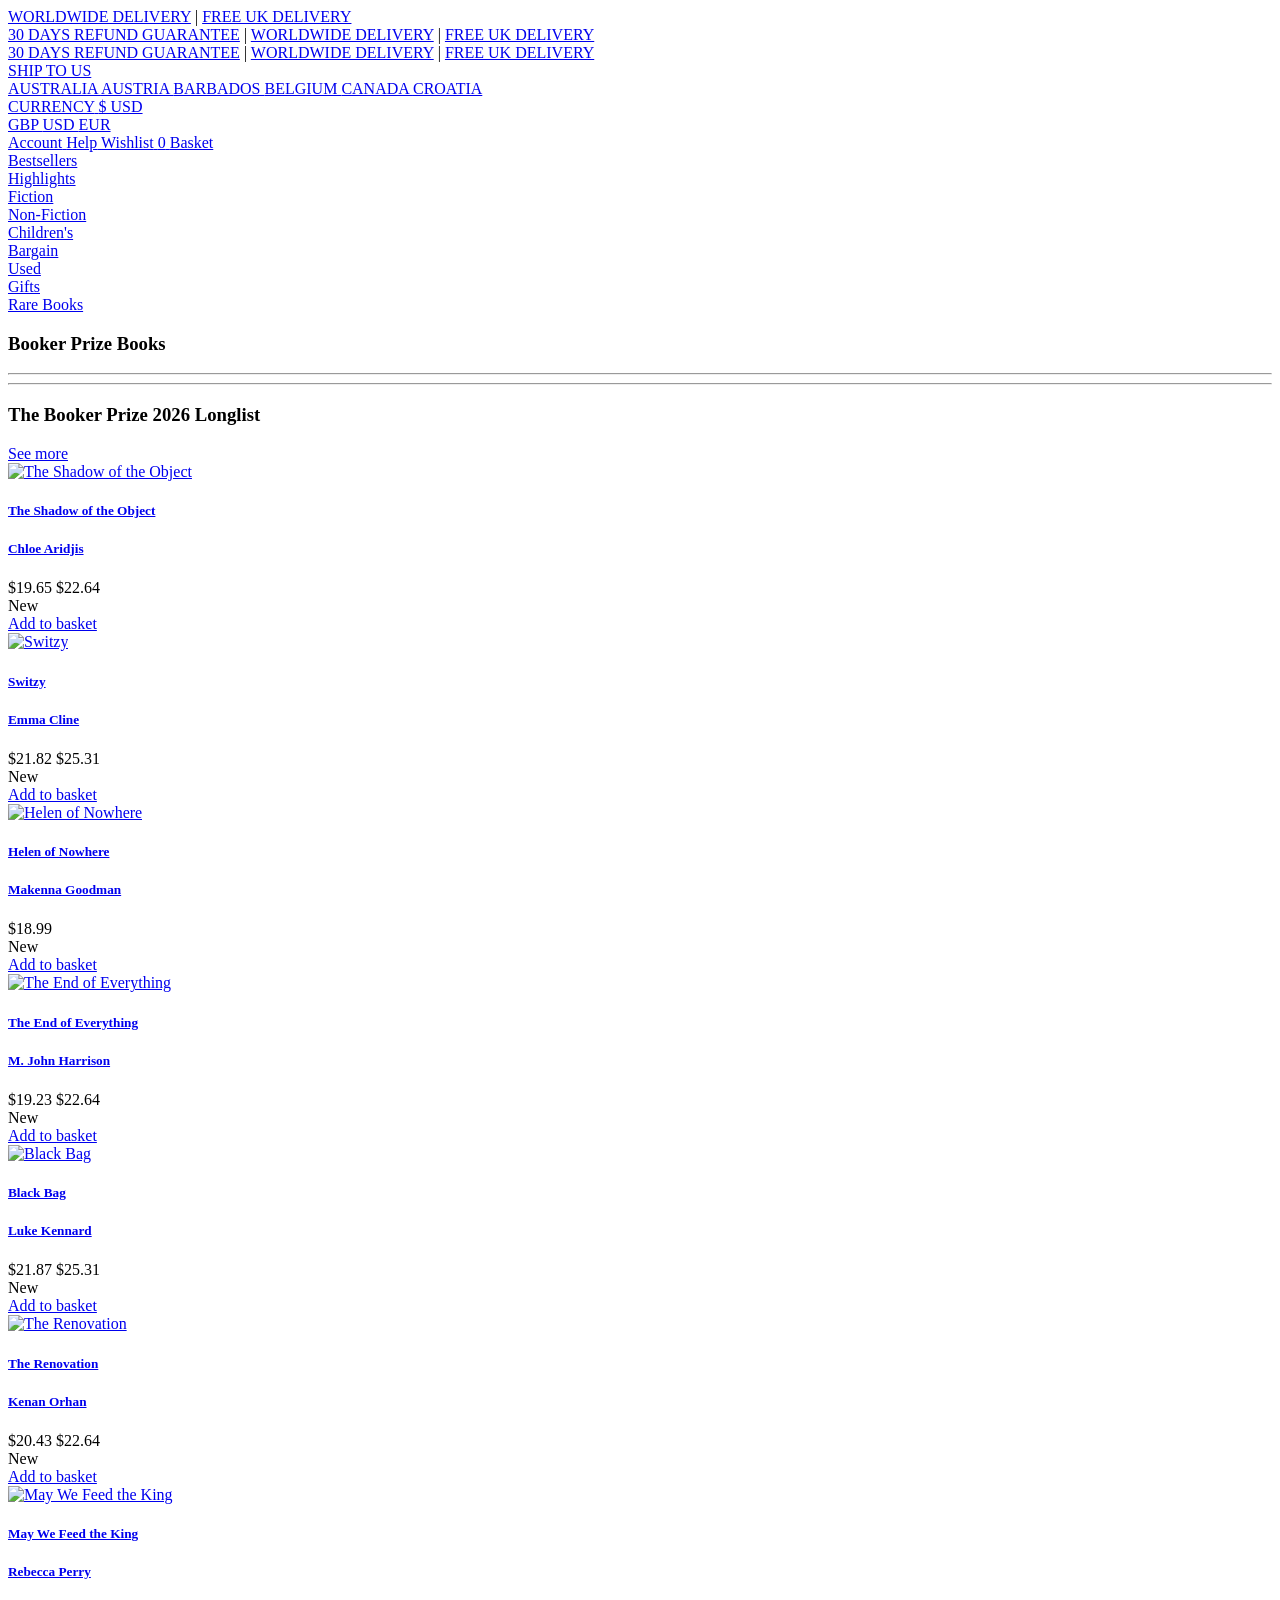
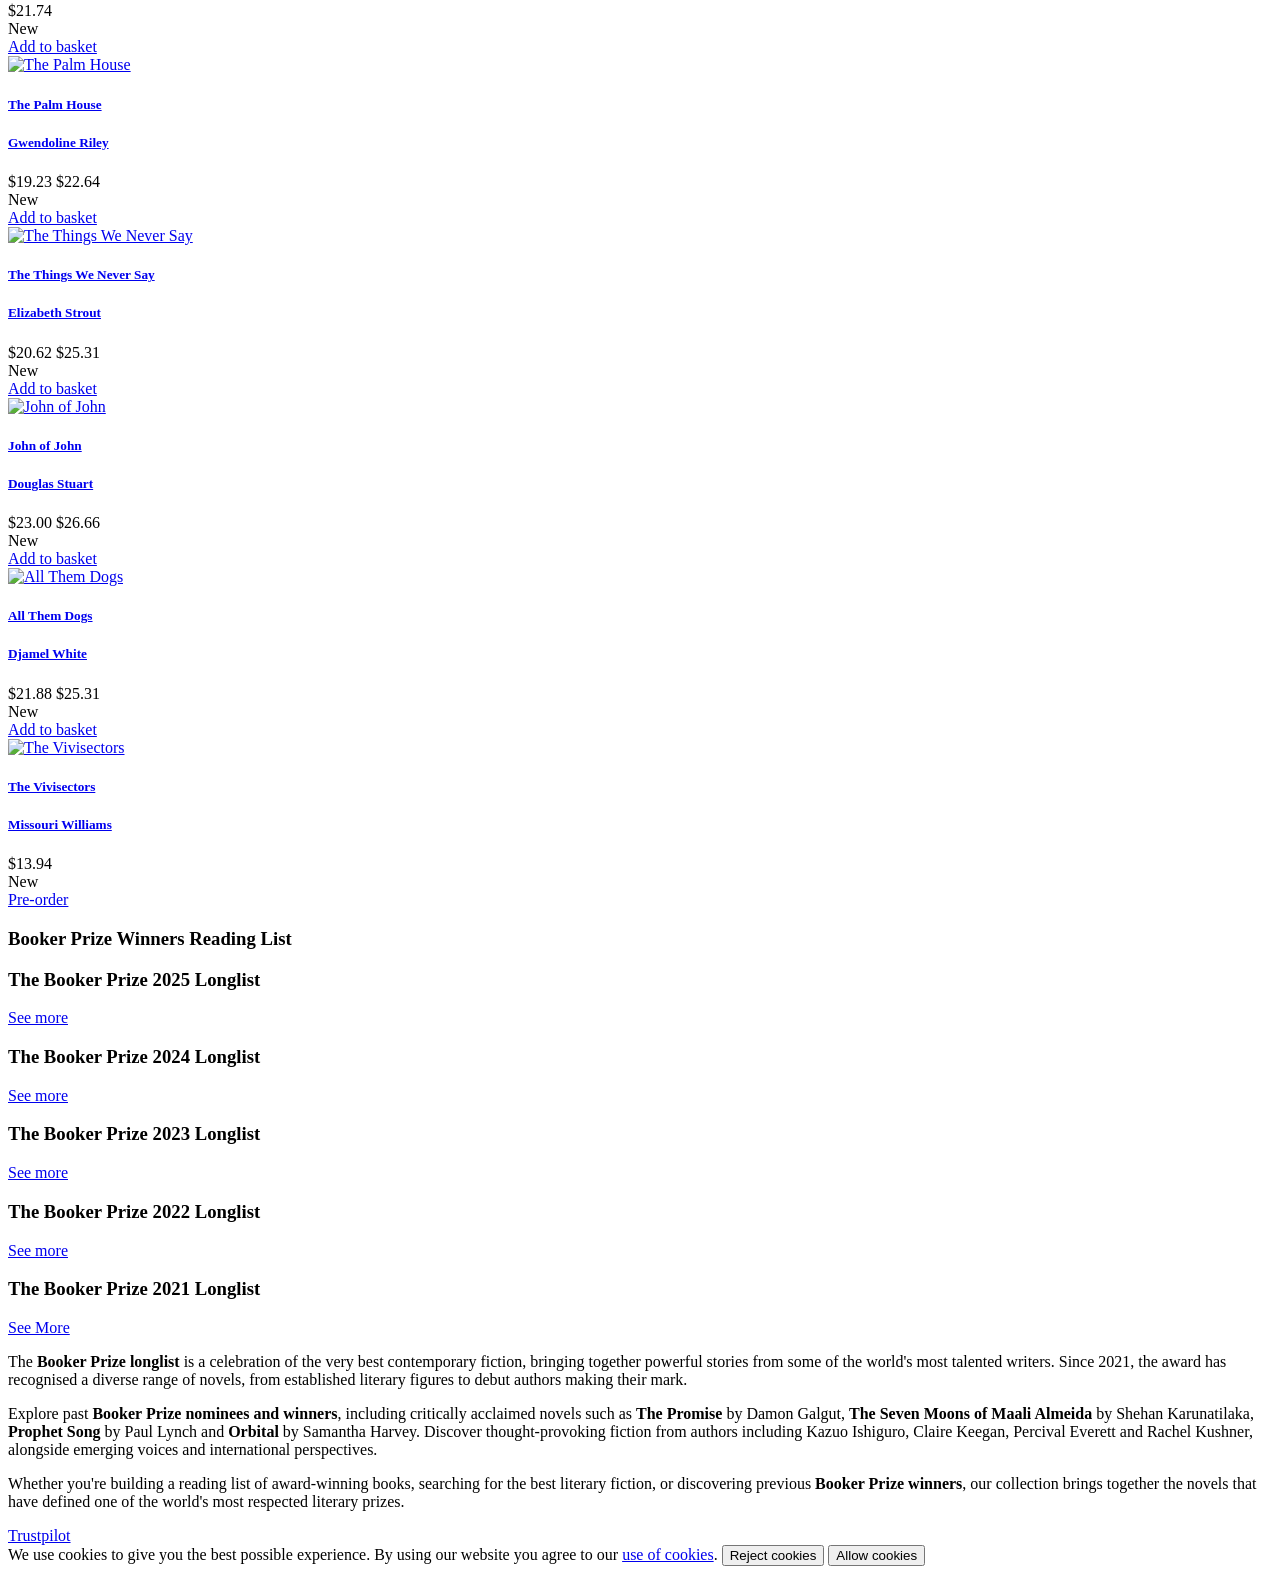
<file: tests/fixtures/listing_campaign.html>
<!DOCTYPE html>
<html lang="en">
<head>
<meta content="uNuBPBlLo1VbWaFJhHWFvzXn100iC40jGUPcUmsI" name="csrf-token"/>
<title>Booker Prize Books | Awesome Books</title>
<link href="https://www.awesomebooks.com/campaign/booker-prize-books" rel="canonical"/>
</head>
<body class="about">
<header class="u-header u-header-left-aligned-nav" id="header">
<div class="u-header__section">
<div class="row">
<div class="col-12">
<div class="top-bar bg-black text-white d-flex align-items-center">
<div class="container-fluid px-0">
<div class="d-flex justify-content-center d-sm-none messages-small">
<a class="message text-decoration-none text-white" href="https://www.awesomebooks.com/help/shipping">WORLDWIDE DELIVERY</a>
<span class="separator">|</span>
<a class="message text-decoration-none text-white" href="https://www.awesomebooks.com/help/shipping">FREE UK DELIVERY</a>
</div>
<div class="d-none d-sm-flex justify-content-between d-lg-none messages-tablet">
<a class="message text-decoration-none text-white" href="https://www.awesomebooks.com/help/returns">30 DAYS REFUND GUARANTEE</a>
<span class="separator">|</span>
<a class="message text-decoration-none text-white" href="https://www.awesomebooks.com/help/shipping">WORLDWIDE DELIVERY</a>
<span class="separator">|</span>
<a class="message text-decoration-none text-white" href="https://www.awesomebooks.com/help/shipping">FREE UK DELIVERY</a>
</div>
<div class="d-none d-lg-flex justify-content-between align-items-center px-3 px-xl-6">
<div class="d-flex align-items-center messages-left justify-content-between">
<a class="message text-decoration-none text-white" href="https://www.awesomebooks.com/help/returns">30 DAYS REFUND GUARANTEE</a>
<span class="separator">|</span>
<a class="message text-decoration-none text-white" href="https://www.awesomebooks.com/help/shipping">WORLDWIDE DELIVERY</a>
<span class="separator">|</span>
<a class="message text-decoration-none text-white" href="https://www.awesomebooks.com/help/shipping">FREE UK DELIVERY</a>
</div>
<div class="user-options d-flex align-items-center py-2 ship-to-address">
<div class="dropdown">
<a aria-expanded="false" aria-haspopup="true" class="dropdown-toggle ship-to text-white text-decoration-none d-flex align-items-center" data-toggle="dropdown" href="#" id="shipToDropdown">
<span>SHIP TO US</span>
<i class="flag-icon flag-icon-selected flag-icon-us align-middle"></i>
</a>
<div aria-labelledby="shipToDropdown" class="dropdown-menu mt-1 p-0">
<a class="dropdown-item d-flex align-items-center" href="https://www.awesomebooks.com/changeLocation/AU">
<i class="flag-icon flag-icon-selected flag-icon-au mr-2 align-middle"></i>
 AUSTRALIA
 </a>
<a class="dropdown-item d-flex align-items-center" href="https://www.awesomebooks.com/changeLocation/AT">
<i class="flag-icon flag-icon-selected flag-icon-at mr-2 align-middle"></i>
 AUSTRIA
 </a>
<a class="dropdown-item d-flex align-items-center" href="https://www.awesomebooks.com/changeLocation/BB">
<i class="flag-icon flag-icon-selected flag-icon-bb mr-2 align-middle"></i>
 BARBADOS
 </a>
<a class="dropdown-item d-flex align-items-center" href="https://www.awesomebooks.com/changeLocation/BE">
<i class="flag-icon flag-icon-selected flag-icon-be mr-2 align-middle"></i>
 BELGIUM
 </a>
<a class="dropdown-item d-flex align-items-center" href="https://www.awesomebooks.com/changeLocation/CA">
<i class="flag-icon flag-icon-selected flag-icon-ca mr-2 align-middle"></i>
 CANADA
 </a>
<a class="dropdown-item d-flex align-items-center" href="https://www.awesomebooks.com/changeLocation/HR">
<i class="flag-icon flag-icon-selected flag-icon-hr mr-2 align-middle"></i>
 CROATIA
 </a>
</div>
</div>
<div class="dropdown">
<a aria-expanded="false" aria-haspopup="true" class="dropdown-toggle currency text-white text-decoration-none d-flex align-items-center" data-toggle="dropdown" href="#" id="currencyDropdown">
<span>CURRENCY</span>
<span>
 $
 USD
 </span>
</a>
<div aria-labelledby="currencyDropdown" class="dropdown-menu mt-1 p-0">
<a class="dropdown-item" href="https://www.awesomebooks.com/changecurrency?currency=GBP">
<i class="fas fa-pound-sign"></i> GBP
 </a>
<a class="dropdown-item active font-weight-bold" href="https://www.awesomebooks.com/changecurrency?currency=USD">
<i class="fas fa-dollar-sign"></i> USD
 </a>
<a class="dropdown-item" href="https://www.awesomebooks.com/changecurrency?currency=EUR">
<i class="fas fa-euro-sign"></i> EUR
 </a>
</div>
</div>
</div>
</div>
</div>
</div> </div>
</div>
<div class="orange-header flex-header">
<div class="desktop-layout d-none d-lg-flex align-items-center justify-content-between">
<div class="logo-wrapper">
<a aria-label="AwesomeBooks" href="https://www.awesomebooks.com">
</a>
</div>
<div class="d-flex justify-content-center search-bar-wrapper">
<div id="autocomplete-default"></div>
<div class="result-ajax-search" id="alhits-default"></div> </div>
<div class="right-group d-flex align-items-center">
<div class="account-icons d-flex align-items-center">
<a class="icon-link" href="https://www.awesomebooks.com/login">
<span class="icon-svg user-svg-placeholder">
</span>
<span class="icon-text">Account</span>
</a>
<a class="icon-link help-icon" href="https://www.awesomebooks.com/about-us/contact">
<span class="icon-svg help-svg-placeholder">
</span>
<span class="icon-text">Help</span>
</a>
<a class="icon-link" href="https://www.awesomebooks.com/myaccount/wishlist">
<span class="icon-svg wishlist-svg-placeholder">
</span>
<span class="icon-text">Wishlist</span>
</a>
<a class="icon-link" href="https://www.awesomebooks.com/my-basket">
<span class="cart-icon-wrapper">
<span class="cart-badge">0</span>
</span>
<span class="icon-text">Basket</span>
</a>
</div> </div>
</div>
</div>
<div class="row desktop-nav-row d-none d-lg-flex">
<div class="col-12">
<div class="d-flex align-items-center justify-content-between h-100 px-3 px-xl-6">
<div class="nav-menu-section" data-nav-scroller="">
<button aria-label="Scroll menu backwards" class="nav-scroll-btn nav-scroll-btn--prev" data-nav-scroll="prev" hidden="" type="button">
</button>
<div class="nav-menu-viewport" data-nav-scroller-viewport="">
<div class="desktop-nav-menu d-flex align-items-center flex-wrap gap-1"><div class="container-fluid p-0"><div class="d-flex align-items-center flex-wrap gap-2 gap-md-3 gap-lg-4"><div class="position-relative dropdown"><a class="nav-item text-decoration-none d-flex align-items-center justify-content-center" href="https://www.awesomebooks.com/books/bestsellers">Bestsellers</a></div><div class="position-relative dropdown"><a aria-expanded="false" class="nav-item text-decoration-none d-flex align-items-center justify-content-center" data-bs-toggle="dropdown" href="#" id="menu-4" role="button">Highlights</a></div><div class="position-relative dropdown"><a aria-expanded="false" class="nav-item text-decoration-none d-flex align-items-center justify-content-center" data-bs-toggle="dropdown" href="javascript:;" id="menu-2" role="button">Fiction</a></div><div class="position-relative dropdown"><a aria-expanded="false" class="nav-item text-decoration-none d-flex align-items-center justify-content-center" data-bs-toggle="dropdown" href="javascript:;" id="menu-6" role="button">Non-Fiction</a></div><div class="position-relative dropdown"><a aria-expanded="false" class="nav-item text-decoration-none d-flex align-items-center justify-content-center" data-bs-toggle="dropdown" href="javascript:;" id="menu-5" role="button">Children's</a></div><div class="position-relative dropdown"><a class="nav-item text-decoration-none d-flex align-items-center justify-content-center" href="https://www.awesomebooks.com/books/bargain">Bargain</a></div><div class="position-relative dropdown"><a class="nav-item text-decoration-none d-flex align-items-center justify-content-center" href="https://www.awesomebooks.com/used-books">Used</a></div><div class="position-relative dropdown"><a class="nav-item text-decoration-none d-flex align-items-center justify-content-center" href="https://www.awesomebooks.com/books/category/8561/gifts">Gifts</a></div><div class="position-relative dropdown"><a aria-expanded="false" class="nav-item text-decoration-none d-flex align-items-center justify-content-center" data-bs-toggle="dropdown" href="javascript:;" id="menu-118" role="button">Rare Books</a></div></div></div></div>
</div>
<button aria-label="Scroll menu forwards" class="nav-scroll-btn nav-scroll-btn--next" data-nav-scroll="next" hidden="" type="button">
</button>
</div>
<div class="right-buttons-section d-flex align-items-center">
<a class="d-flex align-items-center justify-content-center text-decoration-none" href="https://www.awesomebooks.com/our-purpose">
</a> <a class="d-flex align-items-center justify-content-center text-decoration-none" href="https://uk.trustpilot.com/review/www.awesomebooks.com" target="_blank">
</a>
</div>
</div>
</div>
</div>
<div class="row mobile-search-row d-flex d-lg-none px-3 py-2">
<div class="col-12">
<div id="autocomplete-default"></div>
<div class="result-ajax-search" id="alhits-default"></div> </div>
</div>
</div>
</header>
<main id="content" role="main">
<div class="mobile-footer-row d-flex d-lg-none align-items-center justify-content-center">
<div class="d-flex align-items-center justify-content-center">
<a class="d-flex align-items-center justify-content-center text-decoration-none" href="https://www.awesomebooks.com/our-purpose">
</a> </div>
<div class="d-flex align-items-center justify-content-center">
<a class="d-flex align-items-center justify-content-center text-decoration-none" href="https://uk.trustpilot.com/review/www.awesomebooks.com" target="_blank">
</a>
</div>
</div>
<div class="container pt-3">
<div class="d-flex justify-content-center">
<div class="col-12 col-wd-12gdot5">
<div class="d-block mb-3 text-center">
<h3 class="font-size-25 mb-2 mb-md-0"> Booker Prize Books</h3>
</div>
<hr/>
<hr/>
<div class="mb-2">
<div class="position-relative product_one_line_widget">
<div class="col-12 d-flex flex-column justify-content-start flex-md-row justify-content-md-between border-bottom border-color-1 mb-2">
<h3 class="mb-0 pb-1 font-size-22">The Booker Prize 2026 Longlist</h3>
<a class="js-next bottom-0 pb-1 font-size-17 bottom-10 right-0 small" href="https://www.awesomebooks.com/books/category/9410/The%20Booker%20Prize%202026%20Longlist">
 See more</a>
</div>
<div class="js-slick-carousel u-slick position-static overflow-hidden u-slick-overflow-visble pb-7 pt-2 px-1" data-arrow-left-classes="slick-prev z-index-9" data-arrow-right-classes="slick-next" data-arrows-classes="position-absolute top-0 font-size-17 u-slick__arrow-normal top-10" data-pagi-classes="text-center right-0 bottom-1 left-0 u-slick__pagination u-slick__pagination--long mb-0 z-index-n1 mt-3 mt-md-0" data-responsive='[{
 "breakpoint": 1400,
 "settings": { "slidesToShow": 6 }
 }, {
 "breakpoint": 1200,
 "settings": {
 "slidesToShow": 4
 }
 }, {
 "breakpoint": 992,
 "settings": {
 "slidesToShow": 3
 }
 }, {
 "breakpoint": 768,
 "settings": {
 "slidesToShow": 2
 }
 }, {
 "breakpoint": 554,
 "settings": {
 "slidesToShow": 2
 }
 }]' data-slides-scroll="1" data-slides-show="6">
<div class="js-slide products-group">
<div class="product-book text-center">
<div class="product-item__outer h-100">
<div class="product-item__inner px-wd-4 p-2 p-md-3">
<div class="product-item__body pb-xl-2">
<div class="mb-2 overflow-hidden text-center">
<a class="d-block product-cover-link" href="https://www.awesomebooks.com/book/9781784746377/the-shadow-of-the-object">
<div>
<img alt="The Shadow of the Object" class="lazyload text-center" data-sizes="auto" data-src="https://d32vymxhv9fq6b.cloudfront.net/images/books/medium/97817/9781784746377.jpg"/>
</div>
</a>
</div>
<h5 class="mb-1 product-item__title book_title">
<a class="font-weight-bold product-title-link" href="https://www.awesomebooks.com/book/9781784746377/the-shadow-of-the-object">The Shadow of the Object</a></h5>
<h5 class="mb-1 product-item__title book_author">
<a href="https://www.awesomebooks.com/search/advanced?q=Chloe+Aridjis">Chloe Aridjis</a>
</h5>
<div class="rating mb-1">
<div class="d-inline-flex align-items-center small font-size-12 text-lh-1"></div>
</div>
<div class="mb-2 product-price">
<span class="font-weight-bolder mr-2">
 $19.65
 </span>
<span class="rrp"> $22.64</span>
</div>
<div class="product-condation mb-2">
<span class="">
 New
 </span>
</div>
<div class="item-action product-item-actions">
<a class="btn small add-to-basket transition-3d-hover text-decoration-none" data-brand="Chloe Aridjis" data-condition="New" data-currency="USD" data-isbn="9781784746377" data-listid="0" data-listname="The Booker Prize 2026 Longlist" data-price="14.74" data-ref="grid-view" data-show-related="false" data-title="The Shadow of the Object" data-type="Book" href="https://www.awesomebooks.com/basket/addean/9781784746377" rel="nofollow">
 Add to basket
 </a>
</div>
</div>
</div>
</div>
</div>
</div>
<div class="js-slide products-group">
<div class="product-book text-center">
<div class="product-item__outer h-100">
<div class="product-item__inner px-wd-4 p-2 p-md-3">
<div class="product-item__body pb-xl-2">
<div class="mb-2 overflow-hidden text-center">
<a class="d-block product-cover-link" href="https://www.awesomebooks.com/book/9781784746643/switzy">
<div>
<img alt="Switzy" class="lazyload text-center" data-sizes="auto" data-src="https://d32vymxhv9fq6b.cloudfront.net/images/books/medium/97817/9781784746643.jpg"/>
</div>
</a>
</div>
<h5 class="mb-1 product-item__title book_title">
<a class="font-weight-bold product-title-link" href="https://www.awesomebooks.com/book/9781784746643/switzy">Switzy</a></h5>
<h5 class="mb-1 product-item__title book_author">
<a href="https://www.awesomebooks.com/search/advanced?q=Emma+Cline">Emma Cline</a>
</h5>
<div class="rating mb-1">
<div class="d-inline-flex align-items-center small font-size-12 text-lh-1">
<span class="text-warning mr-2" title="">
<span class="fa-stack">
<i class="far fa-star fa-stack-1x"></i>
<i class="fas fa-star fa-stack-1x"></i>
</span>
<span class="fa-stack">
<i class="far fa-star fa-stack-1x"></i>
<i class="fas fa-star fa-stack-1x"></i>
</span>
<span class="fa-stack">
<i class="far fa-star fa-stack-1x"></i>
<i class="fas fa-star fa-stack-1x"></i>
</span>
<span class="fa-stack">
<i class="far fa-star fa-stack-1x"></i>
<i class="fas fa-star fa-stack-1x"></i>
</span>
<span class="fa-stack">
<i class="far fa-star fa-stack-1x"></i>
<i class="fas fa-star-half fa-stack-1x"></i>
</span>
</span>
</div>
</div>
<div class="mb-2 product-price">
<span class="font-weight-bolder mr-2">
 $21.82
 </span>
<span class="rrp"> $25.31</span>
</div>
<div class="product-condation mb-2">
<span class="">
 New
 </span>
</div>
<div class="item-action product-item-actions">
<a class="btn small add-to-basket transition-3d-hover text-decoration-none" data-brand="Emma Cline" data-condition="New" data-currency="USD" data-isbn="9781784746643" data-listid="0" data-listname="The Booker Prize 2026 Longlist" data-price="16.37" data-ref="grid-view" data-show-related="false" data-title="Switzy" data-type="Book" href="https://www.awesomebooks.com/basket/addean/9781784746643" rel="nofollow">
 Add to basket
 </a>
</div>
</div>
</div>
</div>
</div>
</div>
<div class="js-slide products-group">
<div class="product-book text-center">
<div class="product-item__outer h-100">
<div class="product-item__inner px-wd-4 p-2 p-md-3">
<div class="product-item__body pb-xl-2">
<div class="mb-2 overflow-hidden text-center">
<a class="d-block product-cover-link" href="https://www.awesomebooks.com/book/9781804272206/helen-of-nowhere">
<div>
<img alt="Helen of Nowhere" class="lazyload text-center" data-sizes="auto" data-src="https://d32vymxhv9fq6b.cloudfront.net/images/books/medium/97818/9781804272206.jpg"/>
</div>
</a>
</div>
<h5 class="mb-1 product-item__title book_title">
<a class="font-weight-bold product-title-link" href="https://www.awesomebooks.com/book/9781804272206/helen-of-nowhere">Helen of Nowhere</a></h5>
<h5 class="mb-1 product-item__title book_author">
<a href="https://www.awesomebooks.com/search/advanced?q=Makenna+Goodman">Makenna Goodman</a>
</h5>
<div class="rating mb-1">
<div class="d-inline-flex align-items-center small font-size-12 text-lh-1"></div>
</div>
<div class="mb-2 product-price">
<span class="font-weight-bolder mr-2">
 $18.99
 </span>
</div>
<div class="product-condation mb-2">
<span class="">
 New
 </span>
</div>
<div class="item-action product-item-actions">
<a class="btn small add-to-basket transition-3d-hover text-decoration-none" data-brand="Makenna Goodman" data-condition="New" data-currency="USD" data-isbn="9781804272206" data-listid="0" data-listname="The Booker Prize 2026 Longlist" data-price="14.25" data-ref="grid-view" data-show-related="false" data-title="Helen of Nowhere" data-type="Book" href="https://www.awesomebooks.com/basket/addean/9781804272206" rel="nofollow">
 Add to basket
 </a>
</div>
</div>
</div>
</div>
</div>
</div>
<div class="js-slide products-group">
<div class="product-book text-center">
<div class="product-item__outer h-100">
<div class="product-item__inner px-wd-4 p-2 p-md-3">
<div class="product-item__body pb-xl-2">
<div class="mb-2 overflow-hidden text-center">
<a class="d-block product-cover-link" href="https://www.awesomebooks.com/book/9781800812949/the-end-of-everything">
<div>
<img alt="The End of Everything" class="lazyload text-center" data-sizes="auto" data-src="https://d32vymxhv9fq6b.cloudfront.net/images/books/medium/97818/9781800812949.jpg"/>
</div>
</a>
</div>
<h5 class="mb-1 product-item__title book_title">
<a class="font-weight-bold product-title-link" href="https://www.awesomebooks.com/book/9781800812949/the-end-of-everything">The End of Everything</a></h5>
<h5 class="mb-1 product-item__title book_author">
<a href="https://www.awesomebooks.com/search/advanced?q=M.+John+Harrison">M. John Harrison</a>
</h5>
<div class="rating mb-1">
<div class="d-inline-flex align-items-center small font-size-12 text-lh-1"></div>
</div>
<div class="mb-2 product-price">
<span class="font-weight-bolder mr-2">
 $19.23
 </span>
<span class="rrp"> $22.64</span>
</div>
<div class="product-condation mb-2">
<span class="">
 New
 </span>
</div>
<div class="item-action product-item-actions">
<a class="btn small add-to-basket transition-3d-hover text-decoration-none" data-brand="M. John Harrison" data-condition="New" data-currency="USD" data-isbn="9781800812949" data-listid="0" data-listname="The Booker Prize 2026 Longlist" data-price="14.43" data-ref="grid-view" data-show-related="false" data-title="The End of Everything" data-type="Book" href="https://www.awesomebooks.com/basket/addean/9781800812949" rel="nofollow">
 Add to basket
 </a>
</div>
</div>
</div>
</div>
</div>
</div>
<div class="js-slide products-group">
<div class="product-book text-center">
<div class="product-item__outer h-100">
<div class="product-item__inner px-wd-4 p-2 p-md-3">
<div class="product-item__body pb-xl-2">
<div class="mb-2 overflow-hidden text-center">
<a class="d-block product-cover-link" href="https://www.awesomebooks.com/book/9781399826112/black-bag">
<div>
<img alt="Black Bag" class="lazyload text-center" data-sizes="auto" data-src="https://d32vymxhv9fq6b.cloudfront.net/images/books/medium/97813/9781399826112.jpg"/>
</div>
</a>
</div>
<h5 class="mb-1 product-item__title book_title">
<a class="font-weight-bold product-title-link" href="https://www.awesomebooks.com/book/9781399826112/black-bag">Black Bag</a></h5>
<h5 class="mb-1 product-item__title book_author">
<a href="https://www.awesomebooks.com/search/advanced?q=Luke+Kennard">Luke Kennard</a>
</h5>
<div class="rating mb-1">
<div class="d-inline-flex align-items-center small font-size-12 text-lh-1">
<span class="text-warning mr-2" title="">
<span class="fa-stack">
<i class="far fa-star fa-stack-1x"></i>
<i class="fas fa-star fa-stack-1x"></i>
</span>
<span class="fa-stack">
<i class="far fa-star fa-stack-1x"></i>
<i class="fas fa-star fa-stack-1x"></i>
</span>
<span class="fa-stack">
<i class="far fa-star fa-stack-1x"></i>
<i class="fas fa-star fa-stack-1x"></i>
</span>
<span class="fa-stack">
<i class="far fa-star fa-stack-1x"></i>
<i class="fas fa-star-half fa-stack-1x"></i>
</span>
<span class="fa-stack">
<i class="far fa-star fa-stack-1x"></i>
</span>
</span>
</div>
</div>
<div class="mb-2 product-price">
<span class="font-weight-bolder mr-2">
 $21.87
 </span>
<span class="rrp"> $25.31</span>
</div>
<div class="product-condation mb-2">
<span class="">
 New
 </span>
</div>
<div class="item-action product-item-actions">
<a class="btn small add-to-basket transition-3d-hover text-decoration-none" data-brand="Luke Kennard" data-condition="New" data-currency="USD" data-isbn="9781399826112" data-listid="0" data-listname="The Booker Prize 2026 Longlist" data-price="16.41" data-ref="grid-view" data-show-related="false" data-title="Black Bag" data-type="Book" href="https://www.awesomebooks.com/basket/addean/9781399826112" rel="nofollow">
 Add to basket
 </a>
</div>
</div>
</div>
</div>
</div>
</div>
<div class="js-slide products-group">
<div class="product-book text-center">
<div class="product-item__outer h-100">
<div class="product-item__inner px-wd-4 p-2 p-md-3">
<div class="product-item__body pb-xl-2">
<div class="mb-2 overflow-hidden text-center">
<a class="d-block product-cover-link" href="https://www.awesomebooks.com/book/9780241745779/the-renovation">
<div>
<img alt="The Renovation" class="lazyload text-center" data-sizes="auto" data-src="https://d32vymxhv9fq6b.cloudfront.net/images/books/medium/97802/9780241745779.jpg"/>
</div>
</a>
</div>
<h5 class="mb-1 product-item__title book_title">
<a class="font-weight-bold product-title-link" href="https://www.awesomebooks.com/book/9780241745779/the-renovation">The Renovation</a></h5>
<h5 class="mb-1 product-item__title book_author">
<a href="https://www.awesomebooks.com/search/advanced?q=Kenan+Orhan">Kenan Orhan</a>
</h5>
<div class="rating mb-1">
<div class="d-inline-flex align-items-center small font-size-12 text-lh-1"></div>
</div>
<div class="mb-2 product-price">
<span class="font-weight-bolder mr-2">
 $20.43
 </span>
<span class="rrp"> $22.64</span>
</div>
<div class="product-condation mb-2">
<span class="">
 New
 </span>
</div>
<div class="item-action product-item-actions">
<a class="btn small add-to-basket transition-3d-hover text-decoration-none" data-brand="Kenan Orhan" data-condition="New" data-currency="USD" data-isbn="9780241745779" data-listid="0" data-listname="The Booker Prize 2026 Longlist" data-price="15.33" data-ref="grid-view" data-show-related="false" data-title="The Renovation" data-type="Book" href="https://www.awesomebooks.com/basket/addean/9780241745779" rel="nofollow">
 Add to basket
 </a>
</div>
</div>
</div>
</div>
</div>
</div>
<div class="js-slide products-group">
<div class="product-book text-center">
<div class="product-item__outer h-100">
<div class="product-item__inner px-wd-4 p-2 p-md-3">
<div class="product-item__body pb-xl-2">
<div class="mb-2 overflow-hidden text-center">
<a class="d-block product-cover-link" href="https://www.awesomebooks.com/book/9781803513867/may-we-feed-the-king">
<div>
<img alt="May We Feed the King" class="lazyload text-center" data-sizes="auto" data-src="https://d32vymxhv9fq6b.cloudfront.net/images/books/medium/97818/9781803513867.jpg"/>
</div>
</a>
</div>
<h5 class="mb-1 product-item__title book_title">
<a class="font-weight-bold product-title-link" href="https://www.awesomebooks.com/book/9781803513867/may-we-feed-the-king">May We Feed the King</a></h5>
<h5 class="mb-1 product-item__title book_author">
<a href="https://www.awesomebooks.com/search/advanced?q=Rebecca+Perry">Rebecca Perry</a>
</h5>
<div class="rating mb-1">
<div class="d-inline-flex align-items-center small font-size-12 text-lh-1">
<span class="text-warning mr-2" title="">
<span class="fa-stack">
<i class="far fa-star fa-stack-1x"></i>
<i class="fas fa-star fa-stack-1x"></i>
</span>
<span class="fa-stack">
<i class="far fa-star fa-stack-1x"></i>
<i class="fas fa-star fa-stack-1x"></i>
</span>
<span class="fa-stack">
<i class="far fa-star fa-stack-1x"></i>
<i class="fas fa-star fa-stack-1x"></i>
</span>
<span class="fa-stack">
<i class="far fa-star fa-stack-1x"></i>
<i class="fas fa-star-half fa-stack-1x"></i>
</span>
<span class="fa-stack">
<i class="far fa-star fa-stack-1x"></i>
</span>
</span>
</div>
</div>
<div class="mb-2 product-price">
<span class="font-weight-bolder mr-2">
 $21.74
 </span>
</div>
<div class="product-condation mb-2">
<span class="">
 New
 </span>
</div>
<div class="item-action product-item-actions">
<a class="btn small add-to-basket transition-3d-hover text-decoration-none" data-brand="Rebecca Perry" data-condition="New" data-currency="USD" data-isbn="9781803513867" data-listid="0" data-listname="The Booker Prize 2026 Longlist" data-price="16.31" data-ref="grid-view" data-show-related="false" data-title="May We Feed the King" data-type="Book" href="https://www.awesomebooks.com/basket/addean/9781803513867" rel="nofollow">
 Add to basket
 </a>
</div>
</div>
</div>
</div>
</div>
</div>
<div class="js-slide products-group">
<div class="product-book text-center">
<div class="product-item__outer h-100">
<div class="product-item__inner px-wd-4 p-2 p-md-3">
<div class="product-item__body pb-xl-2">
<div class="mb-2 overflow-hidden text-center">
<a class="d-block product-cover-link" href="https://www.awesomebooks.com/book/9781035021048/the-palm-house">
<div>
<img alt="The Palm House" class="lazyload text-center" data-sizes="auto" data-src="https://d32vymxhv9fq6b.cloudfront.net/images/books/medium/97810/9781035021048.jpg"/>
</div>
</a>
</div>
<h5 class="mb-1 product-item__title book_title">
<a class="font-weight-bold product-title-link" href="https://www.awesomebooks.com/book/9781035021048/the-palm-house">The Palm House</a></h5>
<h5 class="mb-1 product-item__title book_author">
<a href="https://www.awesomebooks.com/search/advanced?q=Gwendoline+Riley">Gwendoline Riley</a>
</h5>
<div class="rating mb-1">
<div class="d-inline-flex align-items-center small font-size-12 text-lh-1">
<span class="text-warning mr-2" title="">
<span class="fa-stack">
<i class="far fa-star fa-stack-1x"></i>
<i class="fas fa-star fa-stack-1x"></i>
</span>
<span class="fa-stack">
<i class="far fa-star fa-stack-1x"></i>
<i class="fas fa-star fa-stack-1x"></i>
</span>
<span class="fa-stack">
<i class="far fa-star fa-stack-1x"></i>
<i class="fas fa-star fa-stack-1x"></i>
</span>
<span class="fa-stack">
<i class="far fa-star fa-stack-1x"></i>
<i class="fas fa-star-half fa-stack-1x"></i>
</span>
<span class="fa-stack">
<i class="far fa-star fa-stack-1x"></i>
</span>
</span>
</div>
</div>
<div class="mb-2 product-price">
<span class="font-weight-bolder mr-2">
 $19.23
 </span>
<span class="rrp"> $22.64</span>
</div>
<div class="product-condation mb-2">
<span class="">
 New
 </span>
</div>
<div class="item-action product-item-actions">
<a class="btn small add-to-basket transition-3d-hover text-decoration-none" data-brand="Gwendoline Riley" data-condition="New" data-currency="USD" data-isbn="9781035021048" data-listid="0" data-listname="The Booker Prize 2026 Longlist" data-price="14.43" data-ref="grid-view" data-show-related="false" data-title="The Palm House" data-type="Book" href="https://www.awesomebooks.com/basket/addean/9781035021048" rel="nofollow">
 Add to basket
 </a>
</div>
</div>
</div>
</div>
</div>
</div>
<div class="js-slide products-group">
<div class="product-book text-center">
<div class="product-item__outer h-100">
<div class="product-item__inner px-wd-4 p-2 p-md-3">
<div class="product-item__body pb-xl-2">
<div class="mb-2 overflow-hidden text-center">
<a class="d-block product-cover-link" href="https://www.awesomebooks.com/book/9780241814307/the-things-we-never-say">
<div>
<img alt="The Things We Never Say" class="lazyload text-center" data-sizes="auto" data-src="https://d32vymxhv9fq6b.cloudfront.net/images/books/medium/97802/9780241814307.jpg"/>
</div>
</a>
</div>
<h5 class="mb-1 product-item__title book_title">
<a class="font-weight-bold product-title-link" href="https://www.awesomebooks.com/book/9780241814307/the-things-we-never-say">The Things We Never Say</a></h5>
<h5 class="mb-1 product-item__title book_author">
<a href="https://www.awesomebooks.com/search/advanced?q=Elizabeth+Strout">Elizabeth Strout</a>
</h5>
<div class="rating mb-1">
<div class="d-inline-flex align-items-center small font-size-12 text-lh-1">
<span class="text-warning mr-2" title="">
<span class="fa-stack">
<i class="far fa-star fa-stack-1x"></i>
<i class="fas fa-star fa-stack-1x"></i>
</span>
<span class="fa-stack">
<i class="far fa-star fa-stack-1x"></i>
<i class="fas fa-star fa-stack-1x"></i>
</span>
<span class="fa-stack">
<i class="far fa-star fa-stack-1x"></i>
<i class="fas fa-star fa-stack-1x"></i>
</span>
<span class="fa-stack">
<i class="far fa-star fa-stack-1x"></i>
<i class="fas fa-star fa-stack-1x"></i>
</span>
<span class="fa-stack">
<i class="far fa-star fa-stack-1x"></i>
<i class="fas fa-star-half fa-stack-1x"></i>
</span>
</span>
</div>
</div>
<div class="mb-2 product-price">
<span class="font-weight-bolder mr-2">
 $20.62
 </span>
<span class="rrp"> $25.31</span>
</div>
<div class="product-condation mb-2">
<span class="">
 New
 </span>
</div>
<div class="item-action product-item-actions">
<a class="btn small add-to-basket transition-3d-hover text-decoration-none" data-brand="Elizabeth Strout" data-condition="New" data-currency="USD" data-isbn="9780241814307" data-listid="0" data-listname="The Booker Prize 2026 Longlist" data-price="15.47" data-ref="grid-view" data-show-related="false" data-title="The Things We Never Say" data-type="Book" href="https://www.awesomebooks.com/basket/addean/9780241814307" rel="nofollow">
 Add to basket
 </a>
</div>
</div>
</div>
</div>
</div>
</div>
<div class="js-slide products-group">
<div class="product-book text-center">
<div class="product-item__outer h-100">
<div class="product-item__inner px-wd-4 p-2 p-md-3">
<div class="product-item__body pb-xl-2">
<div class="mb-2 overflow-hidden text-center">
<a class="d-block product-cover-link" href="https://www.awesomebooks.com/book/9781035086955/john-of-john">
<div>
<img alt="John of John" class="lazyload text-center" data-sizes="auto" data-src="https://d32vymxhv9fq6b.cloudfront.net/images/books/medium/97810/9781035086955.jpg"/>
</div>
</a>
</div>
<h5 class="mb-1 product-item__title book_title">
<a class="font-weight-bold product-title-link" href="https://www.awesomebooks.com/book/9781035086955/john-of-john">John of John</a></h5>
<h5 class="mb-1 product-item__title book_author">
<a href="https://www.awesomebooks.com/search/advanced?q=Douglas+Stuart">Douglas Stuart</a>
</h5>
<div class="rating mb-1">
<div class="d-inline-flex align-items-center small font-size-12 text-lh-1">
<span class="text-warning mr-2" title="">
<span class="fa-stack">
<i class="far fa-star fa-stack-1x"></i>
<i class="fas fa-star fa-stack-1x"></i>
</span>
<span class="fa-stack">
<i class="far fa-star fa-stack-1x"></i>
<i class="fas fa-star fa-stack-1x"></i>
</span>
<span class="fa-stack">
<i class="far fa-star fa-stack-1x"></i>
<i class="fas fa-star fa-stack-1x"></i>
</span>
<span class="fa-stack">
<i class="far fa-star fa-stack-1x"></i>
<i class="fas fa-star fa-stack-1x"></i>
</span>
<span class="fa-stack">
<i class="far fa-star fa-stack-1x"></i>
<i class="fas fa-star-half fa-stack-1x"></i>
</span>
</span>
</div>
</div>
<div class="mb-2 product-price">
<span class="font-weight-bolder mr-2">
 $23.00
 </span>
<span class="rrp"> $26.66</span>
</div>
<div class="product-condation mb-2">
<span class="">
 New
 </span>
</div>
<div class="item-action product-item-actions">
<a class="btn small add-to-basket transition-3d-hover text-decoration-none" data-brand="Douglas Stuart" data-condition="New" data-currency="USD" data-isbn="9781035086955" data-listid="0" data-listname="The Booker Prize 2026 Longlist" data-price="17.26" data-ref="grid-view" data-show-related="false" data-title="John of John" data-type="Book" href="https://www.awesomebooks.com/basket/addean/9781035086955" rel="nofollow">
 Add to basket
 </a>
</div>
</div>
</div>
</div>
</div>
</div>
<div class="js-slide products-group">
<div class="product-book text-center">
<div class="product-item__outer h-100">
<div class="product-item__inner px-wd-4 p-2 p-md-3">
<div class="product-item__body pb-xl-2">
<div class="mb-2 overflow-hidden text-center">
<a class="d-block product-cover-link" href="https://www.awesomebooks.com/book/9781399824460/all-them-dogs">
<div>
<img alt="All Them Dogs" class="lazyload text-center" data-sizes="auto" data-src="https://d32vymxhv9fq6b.cloudfront.net/images/books/medium/97813/9781399824460.jpg"/>
</div>
</a>
</div>
<h5 class="mb-1 product-item__title book_title">
<a class="font-weight-bold product-title-link" href="https://www.awesomebooks.com/book/9781399824460/all-them-dogs">All Them Dogs</a></h5>
<h5 class="mb-1 product-item__title book_author">
<a href="https://www.awesomebooks.com/search/advanced?q=Djamel+White">Djamel White</a>
</h5>
<div class="rating mb-1">
<div class="d-inline-flex align-items-center small font-size-12 text-lh-1">
<span class="text-warning mr-2" title="">
<span class="fa-stack">
<i class="far fa-star fa-stack-1x"></i>
<i class="fas fa-star fa-stack-1x"></i>
</span>
<span class="fa-stack">
<i class="far fa-star fa-stack-1x"></i>
<i class="fas fa-star fa-stack-1x"></i>
</span>
<span class="fa-stack">
<i class="far fa-star fa-stack-1x"></i>
<i class="fas fa-star fa-stack-1x"></i>
</span>
<span class="fa-stack">
<i class="far fa-star fa-stack-1x"></i>
<i class="fas fa-star-half fa-stack-1x"></i>
</span>
<span class="fa-stack">
<i class="far fa-star fa-stack-1x"></i>
</span>
</span>
</div>
</div>
<div class="mb-2 product-price">
<span class="font-weight-bolder mr-2">
 $21.88
 </span>
<span class="rrp"> $25.31</span>
</div>
<div class="product-condation mb-2">
<span class="">
 New
 </span>
</div>
<div class="item-action product-item-actions">
<a class="btn small add-to-basket transition-3d-hover text-decoration-none" data-brand="Djamel White" data-condition="New" data-currency="USD" data-isbn="9781399824460" data-listid="0" data-listname="The Booker Prize 2026 Longlist" data-price="16.42" data-ref="grid-view" data-show-related="false" data-title="All Them Dogs" data-type="Book" href="https://www.awesomebooks.com/basket/addean/9781399824460" rel="nofollow">
 Add to basket
 </a>
</div>
</div>
</div>
</div>
</div>
</div>
<div class="js-slide products-group">
<div class="product-book text-center">
<div class="product-item__outer h-100">
<div class="product-item__inner px-wd-4 p-2 p-md-3">
<div class="product-item__body pb-xl-2">
<div class="mb-2 overflow-hidden text-center">
<a class="d-block product-cover-link" href="https://www.awesomebooks.com/book/9780008725327/the-vivisectors">
<div>
<img alt="The Vivisectors" class="lazyload text-center" data-sizes="auto" data-src="https://d32vymxhv9fq6b.cloudfront.net/images/books/medium/97800/9780008725327.jpg"/>
</div>
</a>
</div>
<h5 class="mb-1 product-item__title book_title">
<a class="font-weight-bold product-title-link" href="https://www.awesomebooks.com/book/9780008725327/the-vivisectors">The Vivisectors</a></h5>
<h5 class="mb-1 product-item__title book_author">
<a href="https://www.awesomebooks.com/search/advanced?q=Missouri+Williams">Missouri Williams</a>
</h5>
<div class="rating mb-1">
<div class="d-inline-flex align-items-center small font-size-12 text-lh-1"></div>
</div>
<div class="mb-2 product-price">
<span class="font-weight-bolder mr-2">
 $13.94
 </span>
</div>
<div class="product-condation mb-2">
<span class="">
 New
 </span>
</div>
<div class="item-action product-item-actions">
<a class="btn small add-to-basket transition-3d-hover text-decoration-none" data-brand="Missouri Williams" data-condition="New" data-currency="USD" data-isbn="9780008725327" data-listid="0" data-listname="The Booker Prize 2026 Longlist" data-price="10.46" data-ref="grid-view" data-show-related="false" data-title="The Vivisectors" data-type="Book" href="https://www.awesomebooks.com/basket/addean/9780008725327" rel="nofollow">
 Pre-order
 </a>
</div>
</div>
</div>
</div>
</div>
</div>
<div class="js-slide products-group">
<div class="product-book text-center">
<div class="product-item__outer h-100">
<div class="product-item__inner px-wd-4 p-2 p-md-3">
</div>
</div>
</div>
</div>
</div>
</div>
<div class="position-relative product_one_line_widget">
<div class="col-12 d-flex flex-column justify-content-start flex-md-row justify-content-md-between border-bottom border-color-1 mb-2">
<h3 class="mb-0 pb-1 font-size-22">Booker Prize Winners Reading List</h3>
</div>
<div class="js-slick-carousel u-slick position-static overflow-hidden u-slick-overflow-visble pb-7 pt-2 px-1" data-arrow-left-classes="slick-prev z-index-9" data-arrow-right-classes="slick-next" data-arrows-classes="position-absolute top-0 font-size-17 u-slick__arrow-normal top-10" data-pagi-classes="text-center right-0 bottom-1 left-0 u-slick__pagination u-slick__pagination--long mb-0 z-index-n1 mt-3 mt-md-0" data-responsive='[{
 "breakpoint": 1400,
 "settings": { "slidesToShow": 6 }
 }, {
 "breakpoint": 1200,
 "settings": {
 "slidesToShow": 4
 }
 }, {
 "breakpoint": 992,
 "settings": {
 "slidesToShow": 3
 }
 }, {
 "breakpoint": 768,
 "settings": {
 "slidesToShow": 2
 }
 }, {
 "breakpoint": 554,
 "settings": {
 "slidesToShow": 2
 }
 }]' data-slides-scroll="1" data-slides-show="6">
<div class="js-slide products-group">
<div class="product-book text-center">
<div class="product-item__outer h-100">
<div class="product-item__inner px-wd-4 p-2 p-md-3">
</div>
</div>
</div>
</div>
<div class="js-slide products-group">
<div class="product-book text-center">
<div class="product-item__outer h-100">
<div class="product-item__inner px-wd-4 p-2 p-md-3">
</div>
</div>
</div>
</div>
<div class="js-slide products-group">
<div class="product-book text-center">
<div class="product-item__outer h-100">
<div class="product-item__inner px-wd-4 p-2 p-md-3">
</div>
</div>
</div>
</div>
<div class="js-slide products-group">
<div class="product-book text-center">
<div class="product-item__outer h-100">
<div class="product-item__inner px-wd-4 p-2 p-md-3">
</div>
</div>
</div>
</div>
<div class="js-slide products-group">
<div class="product-book text-center">
<div class="product-item__outer h-100">
<div class="product-item__inner px-wd-4 p-2 p-md-3">
</div>
</div>
</div>
</div>
<div class="js-slide products-group">
<div class="product-book text-center">
<div class="product-item__outer h-100">
<div class="product-item__inner px-wd-4 p-2 p-md-3">
</div>
</div>
</div>
</div>
<div class="js-slide products-group">
<div class="product-book text-center">
<div class="product-item__outer h-100">
<div class="product-item__inner px-wd-4 p-2 p-md-3">
</div>
</div>
</div>
</div>
<div class="js-slide products-group">
<div class="product-book text-center">
<div class="product-item__outer h-100">
<div class="product-item__inner px-wd-4 p-2 p-md-3">
</div>
</div>
</div>
</div>
<div class="js-slide products-group">
<div class="product-book text-center">
<div class="product-item__outer h-100">
<div class="product-item__inner px-wd-4 p-2 p-md-3">
</div>
</div>
</div>
</div>
<div class="js-slide products-group">
<div class="product-book text-center">
<div class="product-item__outer h-100">
<div class="product-item__inner px-wd-4 p-2 p-md-3">
</div>
</div>
</div>
</div>
<div class="js-slide products-group">
<div class="product-book text-center">
<div class="product-item__outer h-100">
<div class="product-item__inner px-wd-4 p-2 p-md-3">
</div>
</div>
</div>
</div>
</div>
</div>
<div class="position-relative product_one_line_widget">
<div class="col-12 d-flex flex-column justify-content-start flex-md-row justify-content-md-between border-bottom border-color-1 mb-2">
<h3 class="mb-0 pb-1 font-size-22">The Booker Prize 2025 Longlist</h3>
<a class="js-next bottom-0 pb-1 font-size-17 bottom-10 right-0 small" href="https://www.awesomebooks.com/books/category/9407/The%20Booker%20Prize%202025%20Longlist">
 See more</a>
</div>
<div class="js-slick-carousel u-slick position-static overflow-hidden u-slick-overflow-visble pb-7 pt-2 px-1" data-arrow-left-classes="slick-prev z-index-9" data-arrow-right-classes="slick-next" data-arrows-classes="position-absolute top-0 font-size-17 u-slick__arrow-normal top-10" data-pagi-classes="text-center right-0 bottom-1 left-0 u-slick__pagination u-slick__pagination--long mb-0 z-index-n1 mt-3 mt-md-0" data-responsive='[{
 "breakpoint": 1400,
 "settings": { "slidesToShow": 6 }
 }, {
 "breakpoint": 1200,
 "settings": {
 "slidesToShow": 4
 }
 }, {
 "breakpoint": 992,
 "settings": {
 "slidesToShow": 3
 }
 }, {
 "breakpoint": 768,
 "settings": {
 "slidesToShow": 2
 }
 }, {
 "breakpoint": 554,
 "settings": {
 "slidesToShow": 2
 }
 }]' data-slides-scroll="1" data-slides-show="6">
<div class="js-slide products-group">
<div class="product-book text-center">
<div class="product-item__outer h-100">
<div class="product-item__inner px-wd-4 p-2 p-md-3">
</div>
</div>
</div>
</div>
<div class="js-slide products-group">
<div class="product-book text-center">
<div class="product-item__outer h-100">
<div class="product-item__inner px-wd-4 p-2 p-md-3">
</div>
</div>
</div>
</div>
<div class="js-slide products-group">
<div class="product-book text-center">
<div class="product-item__outer h-100">
<div class="product-item__inner px-wd-4 p-2 p-md-3">
</div>
</div>
</div>
</div>
<div class="js-slide products-group">
<div class="product-book text-center">
<div class="product-item__outer h-100">
<div class="product-item__inner px-wd-4 p-2 p-md-3">
</div>
</div>
</div>
</div>
<div class="js-slide products-group">
<div class="product-book text-center">
<div class="product-item__outer h-100">
<div class="product-item__inner px-wd-4 p-2 p-md-3">
</div>
</div>
</div>
</div>
<div class="js-slide products-group">
<div class="product-book text-center">
<div class="product-item__outer h-100">
<div class="product-item__inner px-wd-4 p-2 p-md-3">
</div>
</div>
</div>
</div>
<div class="js-slide products-group">
<div class="product-book text-center">
<div class="product-item__outer h-100">
<div class="product-item__inner px-wd-4 p-2 p-md-3">
</div>
</div>
</div>
</div>
<div class="js-slide products-group">
<div class="product-book text-center">
<div class="product-item__outer h-100">
<div class="product-item__inner px-wd-4 p-2 p-md-3">
</div>
</div>
</div>
</div>
<div class="js-slide products-group">
<div class="product-book text-center">
<div class="product-item__outer h-100">
<div class="product-item__inner px-wd-4 p-2 p-md-3">
</div>
</div>
</div>
</div>
<div class="js-slide products-group">
<div class="product-book text-center">
<div class="product-item__outer h-100">
<div class="product-item__inner px-wd-4 p-2 p-md-3">
</div>
</div>
</div>
</div>
<div class="js-slide products-group">
<div class="product-book text-center">
<div class="product-item__outer h-100">
<div class="product-item__inner px-wd-4 p-2 p-md-3">
</div>
</div>
</div>
</div>
<div class="js-slide products-group">
<div class="product-book text-center">
<div class="product-item__outer h-100">
<div class="product-item__inner px-wd-4 p-2 p-md-3">
</div>
</div>
</div>
</div>
<div class="js-slide products-group">
<div class="product-book text-center">
<div class="product-item__outer h-100">
<div class="product-item__inner px-wd-4 p-2 p-md-3">
</div>
</div>
</div>
</div>
</div>
</div>
<div class="position-relative product_one_line_widget">
<div class="col-12 d-flex flex-column justify-content-start flex-md-row justify-content-md-between border-bottom border-color-1 mb-2">
<h3 class="mb-0 pb-1 font-size-22">The Booker Prize 2024 Longlist</h3>
<a class="js-next bottom-0 pb-1 font-size-17 bottom-10 right-0 small" href="https://www.awesomebooks.com/books/category/9406/The%20Booker%20Prize%202024%20Longlist">
 See more</a>
</div>
<div class="js-slick-carousel u-slick position-static overflow-hidden u-slick-overflow-visble pb-7 pt-2 px-1" data-arrow-left-classes="slick-prev z-index-9" data-arrow-right-classes="slick-next" data-arrows-classes="position-absolute top-0 font-size-17 u-slick__arrow-normal top-10" data-pagi-classes="text-center right-0 bottom-1 left-0 u-slick__pagination u-slick__pagination--long mb-0 z-index-n1 mt-3 mt-md-0" data-responsive='[{
 "breakpoint": 1400,
 "settings": { "slidesToShow": 6 }
 }, {
 "breakpoint": 1200,
 "settings": {
 "slidesToShow": 4
 }
 }, {
 "breakpoint": 992,
 "settings": {
 "slidesToShow": 3
 }
 }, {
 "breakpoint": 768,
 "settings": {
 "slidesToShow": 2
 }
 }, {
 "breakpoint": 554,
 "settings": {
 "slidesToShow": 2
 }
 }]' data-slides-scroll="1" data-slides-show="6">
<div class="js-slide products-group">
<div class="product-book text-center">
<div class="product-item__outer h-100">
<div class="product-item__inner px-wd-4 p-2 p-md-3">
</div>
</div>
</div>
</div>
<div class="js-slide products-group">
<div class="product-book text-center">
<div class="product-item__outer h-100">
<div class="product-item__inner px-wd-4 p-2 p-md-3">
</div>
</div>
</div>
</div>
<div class="js-slide products-group">
<div class="product-book text-center">
<div class="product-item__outer h-100">
<div class="product-item__inner px-wd-4 p-2 p-md-3">
</div>
</div>
</div>
</div>
<div class="js-slide products-group">
<div class="product-book text-center">
<div class="product-item__outer h-100">
<div class="product-item__inner px-wd-4 p-2 p-md-3">
</div>
</div>
</div>
</div>
<div class="js-slide products-group">
<div class="product-book text-center">
<div class="product-item__outer h-100">
<div class="product-item__inner px-wd-4 p-2 p-md-3">
</div>
</div>
</div>
</div>
<div class="js-slide products-group">
<div class="product-book text-center">
<div class="product-item__outer h-100">
<div class="product-item__inner px-wd-4 p-2 p-md-3">
</div>
</div>
</div>
</div>
<div class="js-slide products-group">
<div class="product-book text-center">
<div class="product-item__outer h-100">
<div class="product-item__inner px-wd-4 p-2 p-md-3">
</div>
</div>
</div>
</div>
<div class="js-slide products-group">
<div class="product-book text-center">
<div class="product-item__outer h-100">
<div class="product-item__inner px-wd-4 p-2 p-md-3">
</div>
</div>
</div>
</div>
<div class="js-slide products-group">
<div class="product-book text-center">
<div class="product-item__outer h-100">
<div class="product-item__inner px-wd-4 p-2 p-md-3">
</div>
</div>
</div>
</div>
<div class="js-slide products-group">
<div class="product-book text-center">
<div class="product-item__outer h-100">
<div class="product-item__inner px-wd-4 p-2 p-md-3">
</div>
</div>
</div>
</div>
<div class="js-slide products-group">
<div class="product-book text-center">
<div class="product-item__outer h-100">
<div class="product-item__inner px-wd-4 p-2 p-md-3">
</div>
</div>
</div>
</div>
<div class="js-slide products-group">
<div class="product-book text-center">
<div class="product-item__outer h-100">
<div class="product-item__inner px-wd-4 p-2 p-md-3">
</div>
</div>
</div>
</div>
<div class="js-slide products-group">
<div class="product-book text-center">
<div class="product-item__outer h-100">
<div class="product-item__inner px-wd-4 p-2 p-md-3">
</div>
</div>
</div>
</div>
</div>
</div>
<div class="position-relative product_one_line_widget">
<div class="col-12 d-flex flex-column justify-content-start flex-md-row justify-content-md-between border-bottom border-color-1 mb-2">
<h3 class="mb-0 pb-1 font-size-22">The Booker Prize 2023 Longlist</h3>
<a class="js-next bottom-0 pb-1 font-size-17 bottom-10 right-0 small" href="https://www.awesomebooks.com/books/category/9405/The%20Booker%20Prize%202023%20Longlist">
 See more</a>
</div>
<div class="js-slick-carousel u-slick position-static overflow-hidden u-slick-overflow-visble pb-7 pt-2 px-1" data-arrow-left-classes="slick-prev z-index-9" data-arrow-right-classes="slick-next" data-arrows-classes="position-absolute top-0 font-size-17 u-slick__arrow-normal top-10" data-pagi-classes="text-center right-0 bottom-1 left-0 u-slick__pagination u-slick__pagination--long mb-0 z-index-n1 mt-3 mt-md-0" data-responsive='[{
 "breakpoint": 1400,
 "settings": { "slidesToShow": 6 }
 }, {
 "breakpoint": 1200,
 "settings": {
 "slidesToShow": 4
 }
 }, {
 "breakpoint": 992,
 "settings": {
 "slidesToShow": 3
 }
 }, {
 "breakpoint": 768,
 "settings": {
 "slidesToShow": 2
 }
 }, {
 "breakpoint": 554,
 "settings": {
 "slidesToShow": 2
 }
 }]' data-slides-scroll="1" data-slides-show="6">
<div class="js-slide products-group">
<div class="product-book text-center">
<div class="product-item__outer h-100">
<div class="product-item__inner px-wd-4 p-2 p-md-3">
</div>
</div>
</div>
</div>
<div class="js-slide products-group">
<div class="product-book text-center">
<div class="product-item__outer h-100">
<div class="product-item__inner px-wd-4 p-2 p-md-3">
</div>
</div>
</div>
</div>
<div class="js-slide products-group">
<div class="product-book text-center">
<div class="product-item__outer h-100">
<div class="product-item__inner px-wd-4 p-2 p-md-3">
</div>
</div>
</div>
</div>
<div class="js-slide products-group">
<div class="product-book text-center">
<div class="product-item__outer h-100">
<div class="product-item__inner px-wd-4 p-2 p-md-3">
</div>
</div>
</div>
</div>
<div class="js-slide products-group">
<div class="product-book text-center">
<div class="product-item__outer h-100">
<div class="product-item__inner px-wd-4 p-2 p-md-3">
</div>
</div>
</div>
</div>
<div class="js-slide products-group">
<div class="product-book text-center">
<div class="product-item__outer h-100">
<div class="product-item__inner px-wd-4 p-2 p-md-3">
</div>
</div>
</div>
</div>
<div class="js-slide products-group">
<div class="product-book text-center">
<div class="product-item__outer h-100">
<div class="product-item__inner px-wd-4 p-2 p-md-3">
</div>
</div>
</div>
</div>
<div class="js-slide products-group">
<div class="product-book text-center">
<div class="product-item__outer h-100">
<div class="product-item__inner px-wd-4 p-2 p-md-3">
</div>
</div>
</div>
</div>
<div class="js-slide products-group">
<div class="product-book text-center">
<div class="product-item__outer h-100">
<div class="product-item__inner px-wd-4 p-2 p-md-3">
</div>
</div>
</div>
</div>
<div class="js-slide products-group">
<div class="product-book text-center">
<div class="product-item__outer h-100">
<div class="product-item__inner px-wd-4 p-2 p-md-3">
</div>
</div>
</div>
</div>
<div class="js-slide products-group">
<div class="product-book text-center">
<div class="product-item__outer h-100">
<div class="product-item__inner px-wd-4 p-2 p-md-3">
</div>
</div>
</div>
</div>
<div class="js-slide products-group">
<div class="product-book text-center">
<div class="product-item__outer h-100">
<div class="product-item__inner px-wd-4 p-2 p-md-3">
</div>
</div>
</div>
</div>
<div class="js-slide products-group">
<div class="product-book text-center">
<div class="product-item__outer h-100">
<div class="product-item__inner px-wd-4 p-2 p-md-3">
</div>
</div>
</div>
</div>
</div>
</div>
<div class="position-relative product_one_line_widget">
<div class="col-12 d-flex flex-column justify-content-start flex-md-row justify-content-md-between border-bottom border-color-1 mb-2">
<h3 class="mb-0 pb-1 font-size-22">The Booker Prize 2022 Longlist</h3>
<a class="js-next bottom-0 pb-1 font-size-17 bottom-10 right-0 small" href="https://www.awesomebooks.com/books/category/9403/The%20Booker%20Prize%202022%20Longlist">
 See more</a>
</div>
<div class="js-slick-carousel u-slick position-static overflow-hidden u-slick-overflow-visble pb-7 pt-2 px-1" data-arrow-left-classes="slick-prev z-index-9" data-arrow-right-classes="slick-next" data-arrows-classes="position-absolute top-0 font-size-17 u-slick__arrow-normal top-10" data-pagi-classes="text-center right-0 bottom-1 left-0 u-slick__pagination u-slick__pagination--long mb-0 z-index-n1 mt-3 mt-md-0" data-responsive='[{
 "breakpoint": 1400,
 "settings": { "slidesToShow": 6 }
 }, {
 "breakpoint": 1200,
 "settings": {
 "slidesToShow": 4
 }
 }, {
 "breakpoint": 992,
 "settings": {
 "slidesToShow": 3
 }
 }, {
 "breakpoint": 768,
 "settings": {
 "slidesToShow": 2
 }
 }, {
 "breakpoint": 554,
 "settings": {
 "slidesToShow": 2
 }
 }]' data-slides-scroll="1" data-slides-show="6">
<div class="js-slide products-group">
<div class="product-book text-center">
<div class="product-item__outer h-100">
<div class="product-item__inner px-wd-4 p-2 p-md-3">
</div>
</div>
</div>
</div>
<div class="js-slide products-group">
<div class="product-book text-center">
<div class="product-item__outer h-100">
<div class="product-item__inner px-wd-4 p-2 p-md-3">
</div>
</div>
</div>
</div>
<div class="js-slide products-group">
<div class="product-book text-center">
<div class="product-item__outer h-100">
<div class="product-item__inner px-wd-4 p-2 p-md-3">
</div>
</div>
</div>
</div>
<div class="js-slide products-group">
<div class="product-book text-center">
<div class="product-item__outer h-100">
<div class="product-item__inner px-wd-4 p-2 p-md-3">
</div>
</div>
</div>
</div>
<div class="js-slide products-group">
<div class="product-book text-center">
<div class="product-item__outer h-100">
<div class="product-item__inner px-wd-4 p-2 p-md-3">
</div>
</div>
</div>
</div>
<div class="js-slide products-group">
<div class="product-book text-center">
<div class="product-item__outer h-100">
<div class="product-item__inner px-wd-4 p-2 p-md-3">
</div>
</div>
</div>
</div>
<div class="js-slide products-group">
<div class="product-book text-center">
<div class="product-item__outer h-100">
<div class="product-item__inner px-wd-4 p-2 p-md-3">
</div>
</div>
</div>
</div>
<div class="js-slide products-group">
<div class="product-book text-center">
<div class="product-item__outer h-100">
<div class="product-item__inner px-wd-4 p-2 p-md-3">
</div>
</div>
</div>
</div>
<div class="js-slide products-group">
<div class="product-book text-center">
<div class="product-item__outer h-100">
<div class="product-item__inner px-wd-4 p-2 p-md-3">
</div>
</div>
</div>
</div>
<div class="js-slide products-group">
<div class="product-book text-center">
<div class="product-item__outer h-100">
<div class="product-item__inner px-wd-4 p-2 p-md-3">
</div>
</div>
</div>
</div>
<div class="js-slide products-group">
<div class="product-book text-center">
<div class="product-item__outer h-100">
<div class="product-item__inner px-wd-4 p-2 p-md-3">
</div>
</div>
</div>
</div>
</div>
</div>
<div class="position-relative product_one_line_widget">
<div class="col-12 d-flex flex-column justify-content-start flex-md-row justify-content-md-between border-bottom border-color-1 mb-2">
<h3 class="mb-0 pb-1 font-size-22">The Booker Prize 2021 Longlist</h3>
<a class="js-next bottom-0 pb-1 font-size-17 bottom-10 right-0 small" href="https://www.awesomebooks.com/books/category/9404/The%20Booker%20Prize%202021%20Longlist">
 See More</a>
</div>
<div class="js-slick-carousel u-slick position-static overflow-hidden u-slick-overflow-visble pb-7 pt-2 px-1" data-arrow-left-classes="slick-prev z-index-9" data-arrow-right-classes="slick-next" data-arrows-classes="position-absolute top-0 font-size-17 u-slick__arrow-normal top-10" data-pagi-classes="text-center right-0 bottom-1 left-0 u-slick__pagination u-slick__pagination--long mb-0 z-index-n1 mt-3 mt-md-0" data-responsive='[{
 "breakpoint": 1400,
 "settings": { "slidesToShow": 6 }
 }, {
 "breakpoint": 1200,
 "settings": {
 "slidesToShow": 4
 }
 }, {
 "breakpoint": 992,
 "settings": {
 "slidesToShow": 3
 }
 }, {
 "breakpoint": 768,
 "settings": {
 "slidesToShow": 2
 }
 }, {
 "breakpoint": 554,
 "settings": {
 "slidesToShow": 2
 }
 }]' data-slides-scroll="1" data-slides-show="6">
<div class="js-slide products-group">
<div class="product-book text-center">
<div class="product-item__outer h-100">
<div class="product-item__inner px-wd-4 p-2 p-md-3">
</div>
</div>
</div>
</div>
<div class="js-slide products-group">
<div class="product-book text-center">
<div class="product-item__outer h-100">
<div class="product-item__inner px-wd-4 p-2 p-md-3">
</div>
</div>
</div>
</div>
<div class="js-slide products-group">
<div class="product-book text-center">
<div class="product-item__outer h-100">
<div class="product-item__inner px-wd-4 p-2 p-md-3">
</div>
</div>
</div>
</div>
<div class="js-slide products-group">
<div class="product-book text-center">
<div class="product-item__outer h-100">
<div class="product-item__inner px-wd-4 p-2 p-md-3">
</div>
</div>
</div>
</div>
<div class="js-slide products-group">
<div class="product-book text-center">
<div class="product-item__outer h-100">
<div class="product-item__inner px-wd-4 p-2 p-md-3">
</div>
</div>
</div>
</div>
<div class="js-slide products-group">
<div class="product-book text-center">
<div class="product-item__outer h-100">
<div class="product-item__inner px-wd-4 p-2 p-md-3">
</div>
</div>
</div>
</div>
<div class="js-slide products-group">
<div class="product-book text-center">
<div class="product-item__outer h-100">
<div class="product-item__inner px-wd-4 p-2 p-md-3">
</div>
</div>
</div>
</div>
<div class="js-slide products-group">
<div class="product-book text-center">
<div class="product-item__outer h-100">
<div class="product-item__inner px-wd-4 p-2 p-md-3">
</div>
</div>
</div>
</div>
<div class="js-slide products-group">
<div class="product-book text-center">
<div class="product-item__outer h-100">
<div class="product-item__inner px-wd-4 p-2 p-md-3">
</div>
</div>
</div>
</div>
<div class="js-slide products-group">
<div class="product-book text-center">
<div class="product-item__outer h-100">
<div class="product-item__inner px-wd-4 p-2 p-md-3">
</div>
</div>
</div>
</div>
<div class="js-slide products-group">
<div class="product-book text-center">
<div class="product-item__outer h-100">
<div class="product-item__inner px-wd-4 p-2 p-md-3">
</div>
</div>
</div>
</div>
<div class="js-slide products-group">
<div class="product-book text-center">
<div class="product-item__outer h-100">
<div class="product-item__inner px-wd-4 p-2 p-md-3">
</div>
</div>
</div>
</div>
<div class="js-slide products-group">
<div class="product-book text-center">
<div class="product-item__outer h-100">
<div class="product-item__inner px-wd-4 p-2 p-md-3">
</div>
</div>
</div>
</div>
</div>
</div>
<div class="position-relative">
<div><p>The <strong>Booker Prize longlist</strong> is a celebration of the very best contemporary fiction, bringing together powerful stories from some of the world's most talented writers. Since 2021, the award has recognised a diverse range of novels, from established literary figures to debut authors making their mark.</p><p>Explore past <strong>Booker Prize nominees and winners</strong>, including critically acclaimed novels such as <strong>The Promise</strong> by Damon Galgut, <strong>The Seven Moons of Maali Almeida</strong> by Shehan Karunatilaka, <strong>Prophet Song</strong> by Paul Lynch and <strong>Orbital</strong> by Samantha Harvey. Discover thought-provoking fiction from authors including Kazuo Ishiguro, Claire Keegan, Percival Everett and Rachel Kushner, alongside emerging voices and international perspectives.</p><p>Whether you're building a reading list of award-winning books, searching for the best literary fiction, or discovering previous <strong>Booker Prize winners</strong>, our collection brings together the novels that have defined one of the world's most respected literary prizes.</p></div>
</div> </div>
</div>
</div>
</div>
</main>
<section class="newsletter-section">
<div class="newslatter-form">
<div class="container">
<div class="row">
<div class="col-md-12 newslatter-heading">
<div class="klaviyo-form-S9RhN4"></div>
</div>
</div>
</div>
</div>
</section>
<div class="container">
<div class="col border-bottom border-color-1 py-5">
<div class="trustpilot-widget" data-businessunit-id="4e377bdf0000640005109cc1" data-locale="en-GB" data-review-languages="en" data-stars="5" data-style-height="140px" data-style-width="100%" data-template-id="53aa8912dec7e10d38f59f36" data-theme="light">
<a href="https://uk.trustpilot.com/review/www.awesomebooks.com" rel="noopener" target="_blank">Trustpilot</a>
</div>
</div>
</div>
<div class="alert text-center cookiealert js-cookie-consent cookie-consent show" role="alert">
<span class="cookie-consent__message mr-2">
 We use cookies to give you the best possible experience. By using our website you agree to our
<a href="/help/docs/cookies">use of cookies</a>.
 </span>
<button class="js-cookie-consent-reject cookie-consent__reject btn btn-sm mr-2">
 Reject cookies
 </button>
<button class="js-cookie-consent-agree cookie-consent__agree btn btn-sm">
 Allow cookies
 </button>
</div>
<a class="js-go-to u-go-to" data-compensation="#header" data-hide-effect="slideOutDown" data-offset-top="400" data-position='{"bottom": 15, "right": 15 }' data-show-effect="slideInUp" data-type="fixed" href="#">
<span class="fas fa-arrow-up u-go-to__inner"></span>
</a>
<script>
 window.shippingCountry = "US";
 window.nextDayDeliveryFilter = "used_available:1";
 window.cutoffTimeNew = "14:00:00";
 window.cutoffTimeUsed = "20:00:00";
 window.nextDayDeliveryEnabled = true;
</script>
<script>
 const currentCountry = "US";
 const shippingCountry = "US";
 $(window).on('load', function () {
 const observer = lozad();
 observer.observe();
 // initialization of HSMegaMenu component
 $('.js-mega-menu').HSMegaMenu({
 event: 'hover', direction: 'horizontal',
 pageContainer: $('.container'),
 breakpoint: 767.98,
 hideTimeOut: 0
 });
 });
 $(document).on('ready', function () {
 // if (currentCountry !== "GB") {
 $('#shippingCountryModel').modal('show');
 $('#shippingCountryConfirmButton').click(function (event) {
 if ($("#shippingCountrySelect").children("option:selected").val() == 0) {
 event.preventDefault();
 }
 });
 // }
 // initialization of header
 $.HSCore.components.HSHeader.init($('#header'));
 // initialization of animation
 $.HSCore.components.HSOnScrollAnimation.init('[data-animation]');
 // initialization of unfold component
 $.HSCore.components.HSUnfold.init($('[data-unfold-target]'), {
 afterOpen: function () {
 $(this).find('input[type="text"]').focus();
 }
 });
 // initialization of HSScrollNav component
 $.HSCore.components.HSScrollNav.init($('.js-scroll-nav'), {
 duration: 700
 });
 // initialization of quantity counter
 $.HSCore.components.HSQantityCounter.i</script>
<script>
 function beautifyJson(passedStr) {
 passedStr = passedStr.replace(/{/g, "");
 passedStr = passedStr.replace(/}/g, "");
 passedStr = passedStr.replace(/\[/g, "");
 passedStr = passedStr.replace(/]/g, "");
 passedStr = passedStr.replace(/,/g, "");
 passedStr = passedStr.replace(/"/g, "");
 passedStr = passedStr.replace(/:/g, ": ");
 passedStr = passedStr.replace(/\./g, ".</br>");
 return passedStr;
 }
 jQuery(function ($) {
 $('#newsletterForm').on('submit', function (e) {
 e.preventDefault();
 $('#newsletter-submit').html('<i class="fa fa-paper-plane" aria-hidden="true"></i> Please Wait...');
 $("#newsletter-submit").attr("disabled", true);
 $.ajaxSetup({
 headers: {
 'X-CSRF-TOKEN': $('meta[name="csrf-token"]').attr('content')
 }
 });
 $.ajax({
 url: "https://www.awesomebooks.com/newsletter",
 type: "POST",
 data: $('#newsletterForm').serialize(),
 success: function (response) {
 document.getElementById("newsletterForm").reset();
 $('#newsletterMessage').html(response.msg);
 if (response.status) {
 $('#newsletterMessage').removeClass("d-none");
 $('#newsletterMessage').addClass("alert-success");
 } else {
 $('#newsletterMessage').removeClass("d-none");
 $('#newsletterMessage').addClass("alert-danger");
 }
 $('#newsletter-submit').html('<i class="fa fa-paper-plane" aria-hidden="true"></i> Subscribe');
 $('#newsletter-submit').attr("disabled", false);
 },
 error: function (result) {
 $errorMsg = '';
 if (result.responseJSON.newsletterFirstName) {
 $errorMsg += beautifyJson(JSON.stringify(result.responseJSON.newsletterFirstName));
 }
 if (result.responseJSON.newsletterLastName) {
 $errorMsg += beautifyJson(JSON.stringify(result.responseJSON.newsletterLastName));
 }
 if (result.responseJSON.newsletterEmail) {
 $errorMsg += beautifyJson(JSON.stringify(result.responseJSON.newsletterEmail));
 }
 $('#newsletterMessage').html($errorMsg);
 $('#newsletterMessage').removeClass("d-none");
 $('#newsletterMessage').addClass("alert-danger");
 $('#newsletter-submit').html('<i class="fa fa-paper-plane" aria-hidden="true"></i> Subscribe');
 $('#newsletter-submit').attr("disabled", false);
 }
 }).done(function () {
 $('#newsletter-submit').html('<i class="fa fa-paper-plane" aria-hidden="true"></i> Subscribe');
 $('#newsletter-submit').attr("disabled", false);
 });
 });
 });
 </script>
</body>
</html>
</file>
